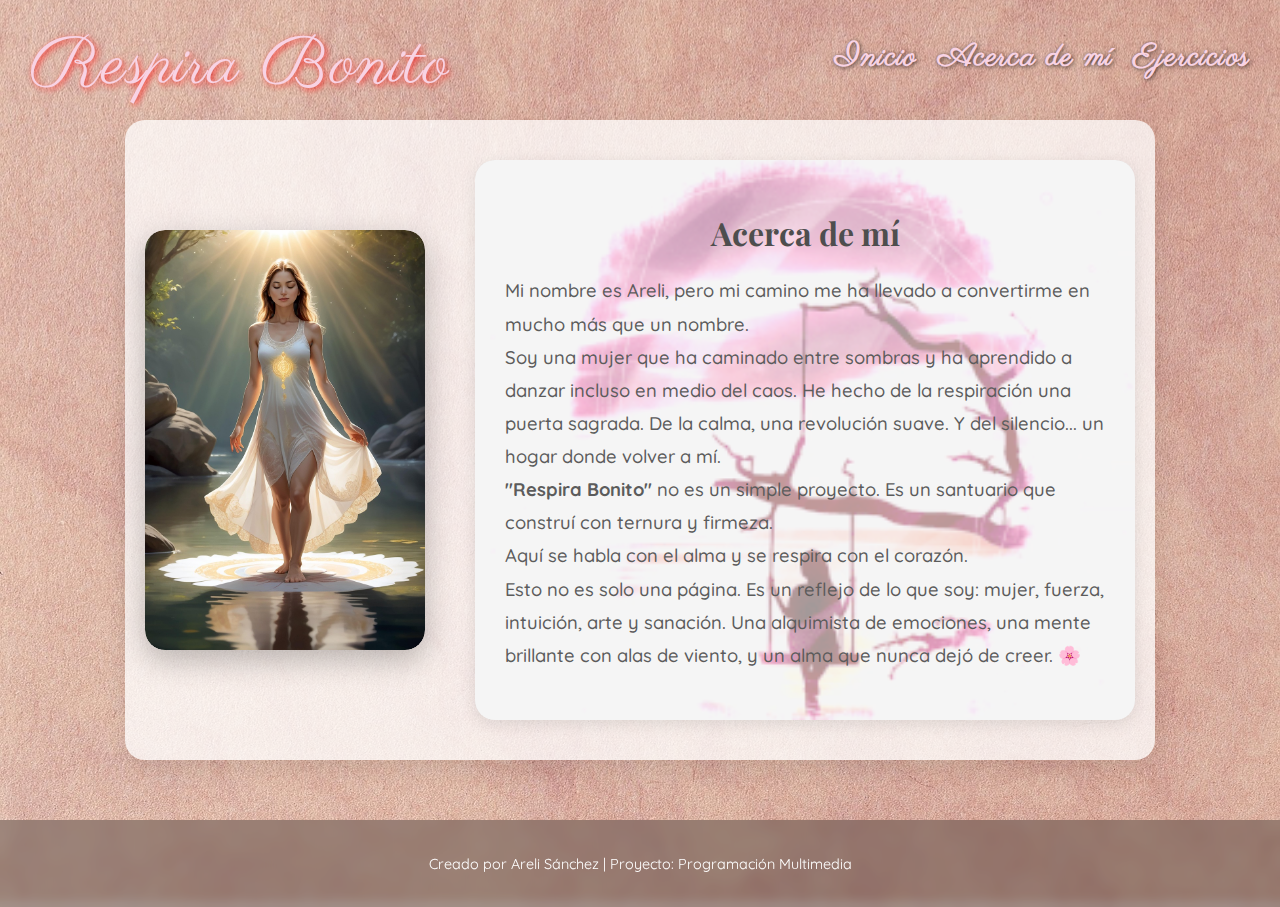
<file: acerca.html>
<!DOCTYPE html>
<html lang="es">
<head>
  <meta charset="UTF-8" />
  <meta name="viewport" content="width=device-width, initial-scale=1.0"/>
  <title>Respira Bonito</title>
  <link rel="stylesheet" href="style-acerca.css"/>
  <link href="https://fonts.googleapis.com/css2?family=Quicksand:wght@400;600;700&display=swap" rel="stylesheet"/>
  <link href="https://fonts.googleapis.com/css2?family=Parisienne&display=swap" rel="stylesheet"/>
  <link href="https://fonts.googleapis.com/css2?family=Playfair+Display:wght@500;700&display=swap" rel="stylesheet"/>
</head>
<body>
  <header>
    <div class="logo">Respira Bonito</div>
    <nav>
      <ul class="nav-links">
        <li><a href="index.html">Inicio</a></li>
        <li><a href="acerca.html">Acerca de mí</a></li>
        <li><a href="ejercicios.html">Ejercicios</a></li>
      </ul>
    </nav>
  </header>

  <main class="acerca-main">
    <div class="contenedor-bio">
      <div class="foto-contenedor">
        <img src="img/areli.jpg" alt="Areli"/>
      </div>
      <div class="texto-bio">
        <h1>Acerca de mí</h1>
       <p>
  Mi nombre es Areli, pero mi camino me ha llevado a convertirme en mucho más que un nombre.  
  <br>
  Soy una mujer que ha caminado entre sombras y ha aprendido a danzar incluso en medio del caos.  
  He hecho de la respiración una puerta sagrada.  
  De la calma, una revolución suave.  
  Y del silencio... un hogar donde volver a mí.  
  <br>
  <strong>"Respira Bonito"</strong> no es un simple proyecto.  
  Es un santuario que construí con ternura y firmeza.  
  <br>
  Aquí se habla con el alma y se respira con el corazón.  
  <br>
  Esto no es solo una página.  
  Es un reflejo de lo que soy:  
  mujer, fuerza, intuición, arte y sanación.  
  Una alquimista de emociones,  
  una mente brillante con alas de viento,  
  y un alma que nunca dejó de creer. 🌸
</p>
      </div>
    </div>
  </main>

  <footer class="footer">
    <p>Creado por Areli Sánchez | Proyecto: Programación Multimedia</p>
  </footer>
</body>
</html>
</file>
<file: style-acerca.css>
/* Fondo general */
body {
  margin: 0;
  font-family: 'Quicksand', sans-serif;
  background-image: url("img/fondo-marmol.jpg");
  background-size: cover;
  background-position: center;
  background-attachment: fixed;
  background-repeat: no-repeat;
}

/* Logo */
.logo {
  position: absolute;
  top: 20px;
  left: 30px;
  font-size: 4.2em;
  letter-spacing: 1.3px;
  font-weight: normal;
  color: #f8d3e4;
  text-shadow: 2px 2px 6px rgba(300, 0, 0, 0.8);
  z-index: 10;
  font-family: 'Parisienne', cursive;
  animation: respirar 4s ease-in-out infinite;
}

@keyframes respirar {
  0% { transform: scale(1); }
  50% { transform: scale(1.05); }
  100% { transform: scale(1); }
}

/* Menú de navegación */
nav {
  position: absolute;
  top: 20px;
  right: 30px;
}

.nav-links {
  list-style: none;
  display: flex;
  gap: 20px;
}

.nav-links li a {
  text-decoration: none;
  color: #f8d3e4;
  font-weight: 600;
  font-family: 'Parisienne', cursive;
  font-size: 2em;
  letter-spacing: 1.2px;
  text-shadow: 1px 1px 4px rgba(0, 0, 0, 0.7);
  transition: all 0.3s ease;
}

.nav-links li a:hover {
  color: #ffffff;
  text-shadow: 2px 2px 6px rgba(255, 255, 255, 0.8),
               0 0 10px rgba(255, 192, 203, 0.6);
  transform: scale(1.08);
  font-style: italic;
}

/* Contenedor principal */
.acerca-main {
  padding: 120px 20px 60px;
  display: flex;
  justify-content: center;
}

/* Flex de columnas */
.contenedor-bio {
  display: flex;
  flex-wrap: wrap;
  justify-content: center;
  align-items: center;
  gap: 50px;
  padding: 40px 20px;
  max-width: 1100px;
  background-color: rgba(255, 255, 255, 0.75);
  border-radius: 20px;
  box-shadow: 0 8px 25px rgba(0, 0, 0, 0.1);
}

/* Foto */
.foto-contenedor {
  width: 280px;
  border-radius: 20px;
  overflow: hidden;
  box-shadow: 0 10px 30px rgba(0, 0, 0, 0.25);
}

.foto-contenedor img {
  width: 100%;
  display: block;
  border-radius: 20px;
  transition: transform 0.5s ease;
}

.foto-contenedor img:hover {
  transform: scale(1.03);
}

/* Texto */
.texto-bio {
  max-width: 600px;
  background-color: rgba(255, 255, 255, 0.9);
  padding: 30px;
  border-radius: 20px;
  box-shadow: 0 5px 15px rgba(0, 0, 0, 0.1);
}


.texto-bio h1 {
  font-family: 'Playfair Display', serif;
  font-size: 2rem;
  color: #4e4e4e;
  margin-bottom: 20px;
  text-align: center;
}

.texto-bio p {
  font-size: 1.15rem;
  line-height: 1.8;
  color: #5c5c5c;
  font-weight: 500;
  font-family: 'Quicksand', sans-serif;
}

/* Footer */
footer {
  text-align: center;
  padding: 20px;
  background-color: rgba(0, 0, 0, 0.3);
  color: white;
  font-family: 'Quicksand', sans-serif;
  font-size: 0.9em;
  backdrop-filter: blur(6px);
}

.texto-bio {
  position: relative;
  padding: 30px;
  border-radius: 20px;
  background-image: url("img/luna.gif");
  background-size: cover;
  background-position: center;
  background-repeat: no-repeat;
  z-index: 1;
  overflow: hidden;
  box-shadow: 0 4px 16px rgba(0, 0, 0, 0.1);
}

/* Capa para no perder legibilidad */
.texto-bio::before {
  content: "";
  position: absolute;
  top: 0; left: 0; right: 0; bottom: 0;
  background-color: rgba(255, 255, 255, 0.6); 
  z-index: 1;
  border-radius: 20px;
}

/* Para que el texto esté encima del fondo */
.texto-bio * {
  position: relative;
  z-index: 2;
}

@media screen and (max-width: 768px) {
  .acerca-main {
    padding: 100px 15px 40px;
    flex-direction: column;
    align-items: center;
  }

  .contenedor-bio {
    flex-direction: column;
    text-align: center;
    gap: 30px;
    padding: 20px 15px;
    width: 100%;
    box-sizing: border-box;
  }

  .foto-contenedor {
    width: 70%;
    max-width: 250px;
    margin: 0 auto;
  }

  .foto-contenedor img {
    width: 100%;
    height: auto;
    border-radius: 15px;
    box-shadow: 0 4px 12px rgba(0, 0, 0, 0.2);
  }

  .texto-bio {
    width: 100%;
    padding: 20px 15px;
    background-size: cover;
    background-position: center;
    font-size: 1rem;
  }

  .texto-bio h1 {
    font-size: 1.5rem;
  }

  .nav-links {
    flex-direction: column;
    gap: 10px;
    align-items: flex-end;
  }

  .nav-links li a {
    font-size: 1.4em;
  }

  .logo {
    font-size: 2.8em;
    left: 15px;
    top: 15px;
  }

  nav {
    top: 15px;
    right: 15px;
  }
}

@media (max-width: 768px) {
  .logo {
    margin-bottom: 10px;
  }

  .nav-links {
    flex-wrap: wrap;
    justify-content: center;
    text-align: center;
  }

  .foto-contenedor {
    margin-top: 20px;
  }

  .texto-bio {
    margin-bottom: 20px;
  }

  .acerca-main {
    gap: 10px;
  }
}
</file>
